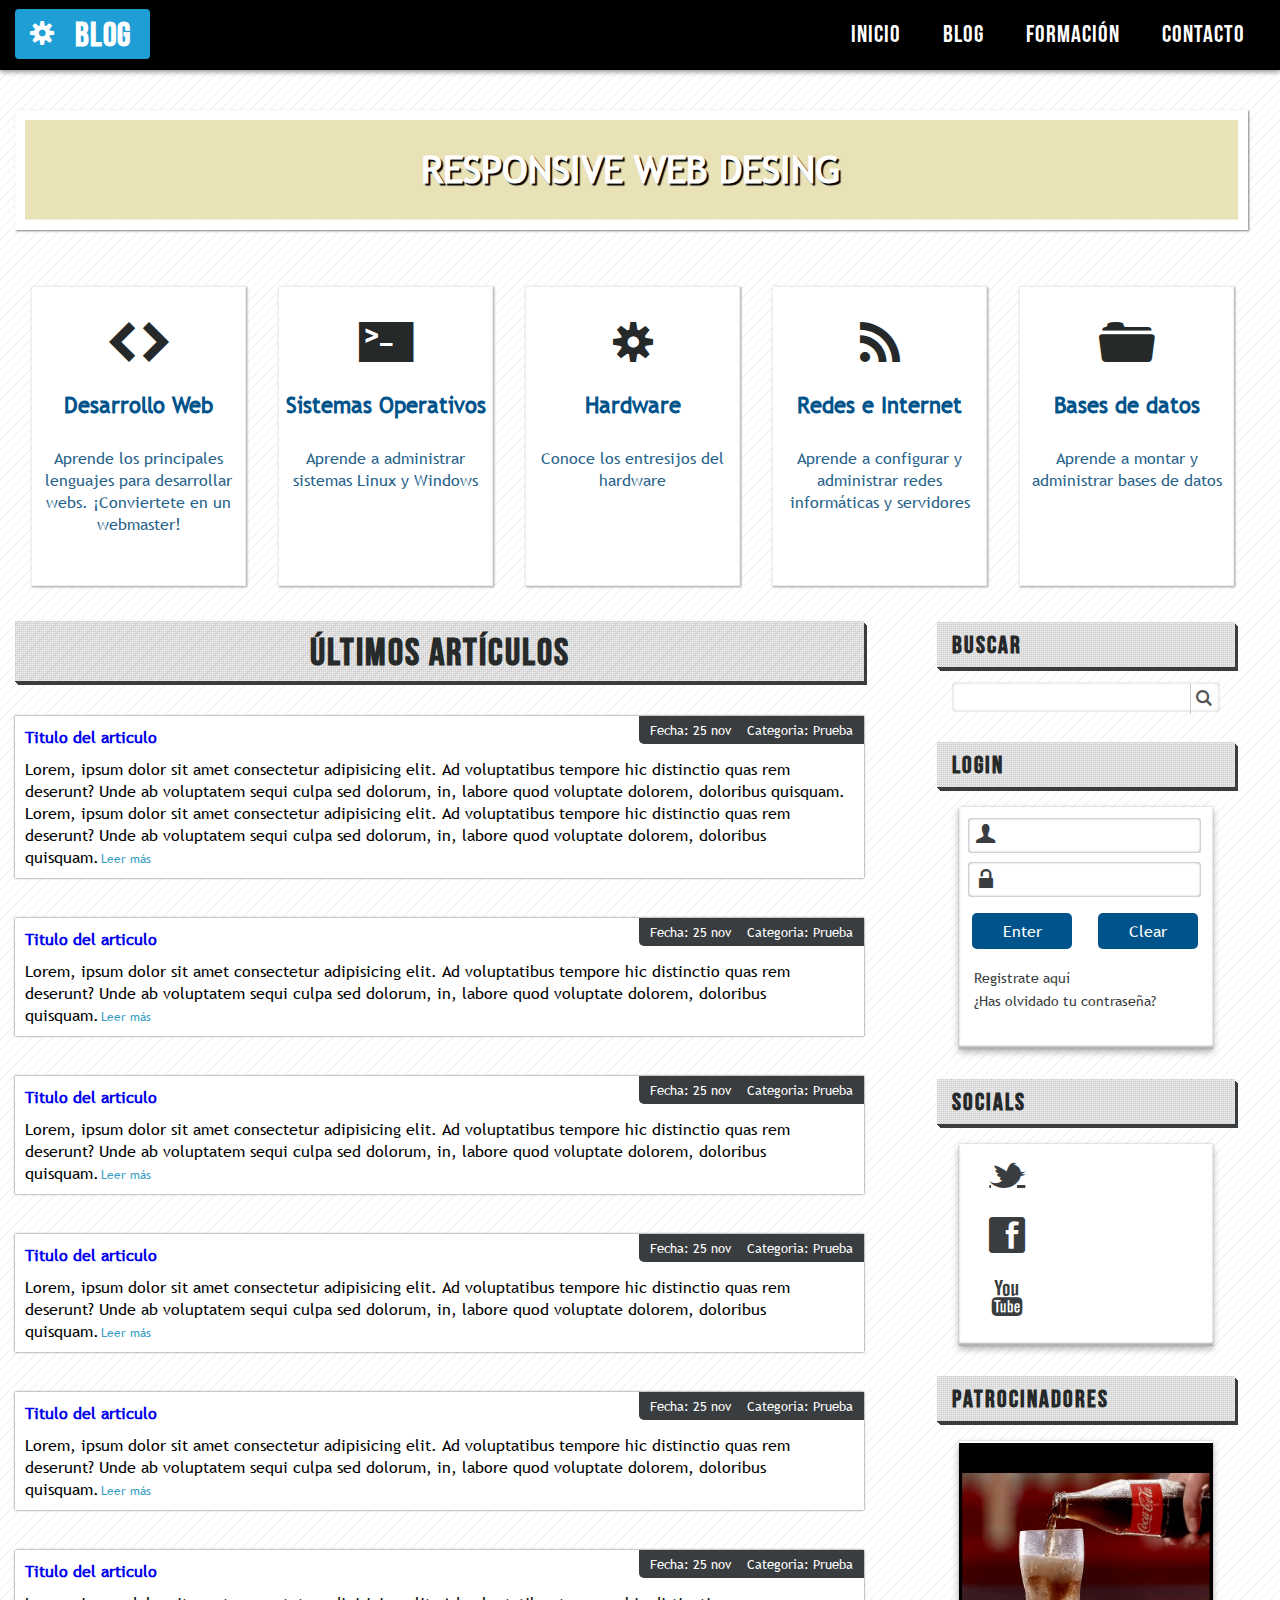
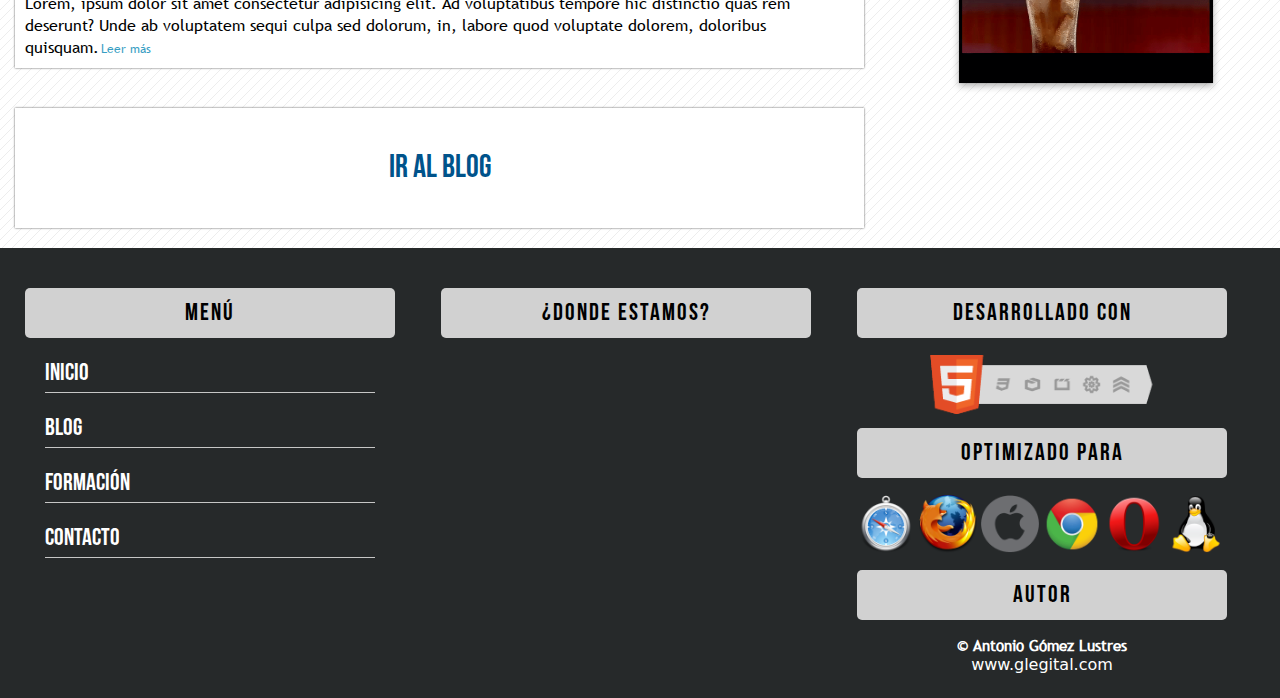
<file: index.html>
<!doctype html>

<html lang="es">

<head>
    <meta charset="utf-8">
    <meta name="viewport" content="width=device-width, initial-scale=1">
    <link rel="icon" type="favicon/x-icon" href="img/supertux.png">
    <link rel="stylesheet"  href="css/styles.css">
    <link rel="stylesheet"  href="css/responsive.css">
    <title>Blog</title>
</head>

<body>
    <!--Inicio de la cabecera-->


    <header id="header">
        <div class="wrap">

            <a href="#">
                <div id="buttonOne">
                    <span class="gear">S</span>
                    <h2 class="logo">BLOG</h2>
                </div>
            </a>

            <nav id="menu">
                <ul>

                    <li><a href="#">INICIO</a></li>
                    <li><a href="#">BLOG</a></li>
                    <li><a href="#">FORMACIÓN</a></li>
                    <li><a href="#">CONTACTO</a></li>

                </ul>
            </nav>
        </div>
    </header>
    <!--Final de la cabecera-->

    <!--Inicio del contenido principal-->
    <section class="wrap">
        <section id="info">
            <!--Inicio del Banner-->
            <div id="banner">
                <h1>RESPONSIVE WEB DESING</h1>
            </div>
            <!--Final del Banner-->

            <!--Inicio de Tarjetas -->
            <div id="cards">

                <div id="card">
                    <p class="icons">H</p>
                    <h2 class="category">Desarrollo Web</h2>
                    <p class="description">Aprende los principales lenguajes para desarrollar webs. ¡Conviertete en un
                        webmaster!</p>
                </div>

                <div id="card">
                    <p class="icons">_</p>
                    <h2 class="category">Sistemas Operativos</h2>
                    <p class="description">Aprende a administrar sistemas Linux y Windows</p>
                </div>

                <div id="card">
                    <p class="icons">S</p>
                    <h2 class="category">Hardware</h2>
                    <p class="description">Conoce los entresijos del hardware</p>
                </div>

                <div id="card">
                    <p class="icons">B</p>
                    <h2 class="category">Redes e Internet</h2>
                    <p class="description">Aprende a configurar y administrar redes informáticas y servidores</p>
                </div>

                <div id="card">
                    <p class="icons">F</p>
                    <h2 class="category">Bases de datos</h2>
                    <p class="description">Aprende a montar y administrar bases de datos</p>
                </div>

            </div>
            <!--Final de Tarjetas -->
    <div class="clearfix"></div>
            <!--Inicio de Sidebar -->
            <aside id="sidebar">

                <h3>BUSCAR</h3>

                <div id="search">
                    <form>
                        <input type="text">
                        <input type="button" value="L" class="icons">
                    </form>
                </div>

                <h3>LOGIN</h3>
                <div id="login" class="sidebar-box">

                    <form>
                        <label id="user" class="icons">U</label>
                        <input type="email">

                        <label id="password" class="icons">w</label>
                        <input type="password">

                        <input type="submit" value="Enter">
                        <input type="reset" value="Clear">
                        <a href="#" class="register">Registrate aquí</a>
                        <a href="#">¿Has olvidado tu contraseña?</a>
                    </form>
                </div>

                <h3>SOCIALS</h3>

                <div id="socials" class="sidebar-box">

                    <div class="twitter">
                        <a href="#" class="icons">t</a>
                    </div>

                    <div class="facebook">
                        <a href="#" class="icons">f</a>
                    </div>

                    <div class="youtube">
                        <a href="#" class="icons">y</a>
                    </div>

                </div>

                <h3>PATROCINADORES</h3>

                <div id="sponsor" class="sidebar-box">
                    <img src="img/coke.gif" alt="Sponsor">
                </div>
            </aside>
            <!--Final de Sidebar -->

            <!-- Inicio de sección articulos-->
            <section id="articles">

                <h2>ÚLTIMOS ARTÍCULOS</h2>
                <article>

                    <div class="data">
                        <span>Fecha: 25 nov</span>
                        <span>Categoria: Prueba</span>
                    </div>

                    <h4><a href="#">Titulo del articulo</a></h4>

                    <p>Lorem, ipsum dolor sit amet consectetur adipisicing elit. Ad voluptatibus tempore hic distinctio
                        quas rem deserunt? Unde ab voluptatem sequi culpa sed dolorum, in, labore quod voluptate
                        dolorem, doloribus quisquam. Lorem, ipsum dolor sit amet consectetur adipisicing elit. Ad voluptatibus tempore hic distinctio
                        quas rem deserunt? Unde ab voluptatem sequi culpa sed dolorum, in, labore quod voluptate
                        dolorem, doloribus quisquam.<a href="#" class="read">Leer más</a></p>

                </article>


                <article>

                    <div class="data">
                        <span>Fecha: 25 nov</span>
                        <span>Categoria: Prueba</span>
                    </div>

                    <h4><a href="#">Titulo del articulo</a></h4>

                    <p>Lorem, ipsum dolor sit amet consectetur adipisicing elit. Ad voluptatibus tempore hic distinctio
                        quas rem deserunt? Unde ab voluptatem sequi culpa sed dolorum, in, labore quod voluptate
                        dolorem, doloribus quisquam.<a href="#" class="read">Leer más</a></p>

                </article>


                <article>

                    <div class="data">
                        <span>Fecha: 25 nov</span>
                        <span>Categoria: Prueba</span>
                    </div>

                    <h4><a href="#">Titulo del articulo</a></h4>

                    <p>Lorem, ipsum dolor sit amet consectetur adipisicing elit. Ad voluptatibus tempore hic distinctio
                        quas rem deserunt? Unde ab voluptatem sequi culpa sed dolorum, in, labore quod voluptate
                        dolorem, doloribus quisquam.<a href="#" class="read">Leer más</a></p>

                </article>


                <article>

                    <div class="data">
                        <span>Fecha: 25 nov</span>
                        <span>Categoria: Prueba</span>
                    </div>

                    <h4><a href="#">Titulo del articulo</a></h4>

                    <p>Lorem, ipsum dolor sit amet consectetur adipisicing elit. Ad voluptatibus tempore hic distinctio
                        quas rem deserunt? Unde ab voluptatem sequi culpa sed dolorum, in, labore quod voluptate
                        dolorem, doloribus quisquam.<a href="#" class="read">Leer más</a></p>

                </article>


                <article>

                    <div class="data">
                        <span>Fecha: 25 nov</span>
                        <span>Categoria: Prueba</span>
                    </div>

                    <h4><a href="#">Titulo del articulo</a></h4>

                    <p>Lorem, ipsum dolor sit amet consectetur adipisicing elit. Ad voluptatibus tempore hic distinctio
                        quas rem deserunt? Unde ab voluptatem sequi culpa sed dolorum, in, labore quod voluptate
                        dolorem, doloribus quisquam.<a href="#" class="read">Leer más</a></p>

                </article>

                <article>

                    <div class="data">
                        <span>Fecha: 25 nov</span>
                        <span>Categoria: Prueba</span>
                    </div>

                    <h4><a href="#">Titulo del articulo</a></h4>

                    <p>Lorem, ipsum dolor sit amet consectetur adipisicing elit. Ad voluptatibus tempore hic distinctio
                        quas rem deserunt? Unde ab voluptatem sequi culpa sed dolorum, in, labore quod voluptate
                        dolorem, doloribus quisquam.<a class="read" href="#">Leer más</a></p>

                </article>

                <article id="blog">
                    <a href="#">Ir al blog</a>
                </article>
            </section>
            <!--Final de los articulos-->
        </section>
    </section>

            <!--Inicio del footer-->
<div class="clearfix"></div>
    <footer id="footer">
        <div class="wrap">
            <div id="menu_footer">
                <ul>
                    <h5>MENÚ</h5>
                    <li>
                        <a href="#">INICIO</a>
                    </li>
                    <li>
                        <a href="#">BLOG</a>
                    </li>
                    <li>
                        <a href="#">FORMACIÓN</a>
                    </li>
                    <li>
                        <a href="#">CONTACTO</a>
                    </li>
                </ul>
            </div>

        <div id="map">
            <h5>¿DONDE ESTAMOS?</h5>
            <iframe src="https://www.google.com/maps/embed?pb=!1m18!1m12!1m3!1d511.1280130266056!2d139.70020983299978!3d35.65954300990076!2m3!1f0!2f0!3f0!3m2!1i1024!2i768!4f13.1!3m3!1m2!1s0x60188b93f6e18575%3A0x3fd1a72e904eb5fd!2sMag&#39;s%20Park%20Rooftop%20Shibuya%20Crossing!5e1!3m2!1ses!2ses!4v1665155878753!5m2!1ses!2ses" width="600" height="450" style="border:0;" allowfullscreen="" loading="lazy" referrerpolicy="no-referrer-when-downgrade"></iframe>
        </div>

        
        <div id="info">
            <h5>DESARROLLADO CON</h5>
            <p>
                <img id="img_develop" src="img/html5-badge-h-css3-graphics-multimedia-performance-semantics.png">
            </p>
            

            <h5>OPTIMIZADO PARA</h5>
            <p id="browsers">
                <a>
                    <img src="img/safari.png" alt="Safari" title="Safari">
                </a>
                <a>
                    <img src="img/firefox-icon.png" alt="Firefox" title="Firefox">
                </a>
                <a>
                    <img src="img/ios.png" alt="ios" title="ios">
                </a>
                <a>
                    <img src="img/chrome.png" alt="Chrome" title="Chrome">
                </a>
                <a>
                    <img src="img/Opera_256x256.png" alt="Opera" title="Opera">
                </a>
                <a>
                    <img src="img/supertux.png" alt="Linux" title="Linux">
                </a>
            </p>
            <h5 class="author">AUTOR</h5>
            <div class="author">
                <p>&copy; Antonio Gómez Lustres</p>
            <a href="glegital.com">www.glegital.com</a>
            </div>
            
        </div>



    </footer>
</body>

</html>
</file>
<file: css/styles.css>
/* -------------------------- FUENTES -------------------------- */

@font-face {
    font-family: "trebuchet";
    src: url(../fonts/TrebuchetMS.ttf);
    font-weight: normal;
    font-size: normal;
}

@font-face {
    font-family: "bebasneue";
    src: url(../fonts/BebasNeue.otf);
    font-weight: normal;
    font-size: normal;
}


@font-face {
    font-family: "icons";
    src: url(../fonts/websymbols-regular-webfont.eot),
    url(../fonts/websymbols-regular-webfont.svg) format("svg"),
    url(../fonts/websymbols-regular-webfont.woff) format("woff"),
    url(../fonts/websymbols-regular-webfont.ttf) format("truetype");
    font-weight: normal;
    font-size: normal;
}

/* -------------------------- ESTILOS GENERALES -------------------------- */
*{
    margin: 0px;
    padding: 0px;
}

body{
    background-image: url(../img/pattern.png);
}

.gear {
    font-family: "icons";
    color: white;
}

.icons{
    font-family: "icons";
}

.wrap{
    width: 1250px;
    margin: 0px auto;
}

input{
    all: unset;
}

.clearfix{
    float: none;
    clear: both;
}
/* -------------------------- CABECERA -------------------------- */

#header{
    width: 100%;
    height: 70px;
    background-color: black;
    font-family: "bebasneue";
    color: white;
    box-shadow: 0px 2px 5px #939393;
}

#buttonOne{
    float: left;
    background-color: rgb(30, 158, 213);
    width: 135px;
    height: 50px;
    margin-top: 9px;
    border-radius: 4px;
    padding: 5px;
    box-sizing: border-box;
    text-align: center;
    transition: all 500ms;
}

#buttonOne:hover{
    width: 145px;
}


#buttonOne .gear{
    display: block;
    float: left;
    font-size: 24px;
    margin-left: 10px;
    margin-top: 4px;
    box-sizing: border-box;
}

#buttonOne:hover .gear{
animation-name: rotate-gear;
animation-duration: 2s;
animation-iteration-count: infinite;
animation-timing-function: ease-in-out;
}

@keyframes rotate-gear{
    0% {
        transform: rotateZ(0deg);
    }
    
    50%{
        transform: rotateZ(160deg);
    }

    100%{
        transform: rotateZ(0deg);
    }
}

#buttonOne:hover{
    box-shadow: 0px 0px 12px #379ec3, 0px 0px 8px #fcfeff inset;
    animation-name: background-change;
    animation-duration: 2s;
    animation-iteration-count: infinite;
    animation-timing-function: ease-in-out;
}

@keyframes background-change {
    0% {
        background-color: rgb(30, 207, 213);
    }
    
    50%{
        background-color: #1e9ed5;
    }

    100%{
        background-color: rgb(26, 216, 222);
    }
}

.logo {
    color: white;
    float: right;
    letter-spacing: 1px;
    font-size: 34px;
    margin-top: 1px;
    margin-right: 14px;
}

#buttonOne:hover .logo{
    animation: logoGiggle 1000ms infinite;
}

@keyframes logoGiggle {
    0%{
        transform: translateX(0%);
    }

    50%{
        transform: translateX(5%);
    }

    100%{
        transform: translateX(0%);
    }
}


#menu {
    display: block;
    float: right;
    background: transparent;
}

#menu ul li {
    height: 70px;
    display: inline-block;
    margin: 0px 20px 0px 20px;
    line-height: 70px;
    text-align: center;
}

#menu ul li a{
    display: block;
    text-decoration: none;
    font-weight: 100;
    font-size: 24px;
    color: white;
    letter-spacing: 1px;
    transition: all 200ms;
}

#menu ul li a:hover{
    color: rgb(30, 158, 213);
    transform: scale(1.2,1.2);
    cursor: pointer;
}

/* -------------------------- BANNER -------------------------- */

#banner{
    display: block;
    overflow: hidden;
    width: 97%;
    height: 100px;
    border: 10px solid #ffffff;
    box-shadow: 1px 1px 2px gray;
    margin-top: 40px;
    background-image: url(../img/new-banner.png);
    background-position-x: center;
    background-position-y: 100px;
    animation: scrollBackground 2s ease-out;
    animation-fill-mode: forwards;
}

@keyframes scrollBackground {
    0% {
        background-position-y: 100px;
        filter: blur(0px);
    }

    25%{
        filter: blur(2px);
    }

    50%{
        filter: blur(4px);
    }

    75%{
        filter:blur(2px);
    }

    100% {
        background-position-y: 1770px;
        filter: blur(0px);
    }
}

#banner h1 {
    font-family: "trebuchet";
    color: white;
    text-align: center;
    line-height: 100px;
    font-size: 38px;
    text-shadow: 2px 2px 1px black;
    animation: scrollTitle 2s ease-out;
    animation-fill-mode: forwards;
    transition-timing-function: ease-in-out;
    transition: all 400ms;
}

#banner:hover h1{
    font-size: 40px;
    box-shadow: 0px 0px 10px white inset;

}

@keyframes scrollTitle {
    0%{
        transform: translateY(-180%);
    }

    100%{
        transform: translateY(0%);
    }
}



/* -------------------------- CARDS -------------------------- */

#cards{
    width: 100%;
    margin: 40px auto;
    font-family: "trebuchet";
}

#card{
    display: block;
    float: left;
    width: 215px;
    height: 300px;
    border: 1px solid #eee;
    margin: 16px;
    padding: 5px;
    background-color: white;
    box-shadow: 1px 1px 2px rgb(187, 187, 187), 1px 1px 2px rgb(187, 187, 187);
    box-sizing: border-box;
    transition: all 300ms;
}

#card:hover{
    background-color: #0c3148;
    border: none;
    color: white;
    animation: innerGlow 2s infinite ease;
    animation-fill-mode: forwards;
}

@keyframes innerGlow {
    0%{
        box-shadow: 0px 0px 10px white inset, 0px 0px 5px white inset, 1px 1px 2px rgb(187, 187, 187);
        border-radius: 5px;
    }

    50%{
        box-shadow: 0px 0px 20px white inset, 0px 0px 10px white inset, 1px 1px 2px rgb(187, 187, 187);
        border-radius: 5px;
    }

    100%{
        box-shadow: 0px 0px 10px white inset, 0px 0px 5px white inset, 1px 1px 2px rgb(187, 187, 187);
        border-radius: 5px;    
    }
}

#card:hover .icons{
    color: white;
}

#card:hover .category{
    color: white;
}

#card:hover .description{
    color: white;
}

#card .icons{
    width: 100%;
    height: 100px;
    display: block;
    text-align: center;
    line-height: 100px;
    font-size: 40px;
    color: #26292a;
}

#card:hover .icons{
    animation: iconMovement 2s infinite ease; /*step-end hace que vaya de paso a paso sin recorrido*/
    animation-fill-mode: forwards;
}

@keyframes iconMovement {
    0%{
        transform: translateY(0%);
    }

    50%{
        transform: translateY(10%);
    }

    100%{
        transform: translateY(0%);
    }
}

#card .category{
    display: block;
    width: 100%;
    height: 50px;
    margin-bottom: 5px;
    font-size: 22px;
    text-align: center;
    color: #00538b;
}


#card .description{
    width: 100%;
    height: 60px;
    text-align: center;
    color: #28638b;
}

/* -------------------------- SIDEBAR -------------------------- */

#sidebar{
    width: 298px;
    min-height: 700px;
    font-family: "trebuchet";
    float: right;
    margin: 20px;
    margin-right: 30px;
}

#sidebar h3{
    display: block;
    width: auto;
    height: 45px;
    box-shadow: 0px 1px 0px #393d3f, 1px 2px 0px #393d3f, 2px 3px 0px #393d3f, 3px 4px 0px #393d3f;
    font-size: 24px;
    font-family: "bebasneue";
    letter-spacing: 2px;
    margin-top: 30px;
    margin-bottom: 15px;
    padding-left: 15px;
    background: url(../img/pxgray.png), white;
    color: #26292a;
    line-height: 48px;
}

#sidebar h3:first-child{
    margin-top: 0px;
}

/* -------------------------- SEARCH SIDEBAR -------------------------- */

#search {
    width: 90%;
    height: 30px;
    margin:10px auto;
    background-color: white;
    box-shadow: 0px 0px 4px #ccc inset;
    border-radius: 4px;
}

#sidebar input[type="text"]{
    width: 85%;
    height: 30px;
    border: none;
    padding-left: 5px;
    border-radius: 5px;
    background-color: transparent;
    color: #ccc;
    line-height: 25px;
    transition: all 300ms;
}

#sidebar input[type="text"]:focus{
    outline: none;
    color: #393d3f;
}

#search input[type="button"],
#search input[type="submit"]{
height: 30px;
cursor: pointer;
font-size: 16px;
background-color: transparent;
outline: none;
padding-left: 5px;
border-left: 1px solid #ccc;
color: #555;
box-shadow: none;
transition: all 300ms;
}

#search input[type="button"]:hover,
#search input[type="submit"]:hover{
font-size: 20px;
color: #28638b;
}

/* -------------------------- BOX CONTAINERS SIDEBAR -------------------------- */

.sidebar-box{
    width: 85%;
    height: 240px;
    margin: 0px auto;
    margin-top: 20px;
    padding-top: 2px;
    background-color: white;
    box-shadow: 0px 0px 1px rgba(0,0,0,0.3), 0px 3px 7px rgba(0,0,0,0.3), 0px 1px 0px white inset, 0px -3px 2px rgba(0,0,0,0.3) inset;
}

/*SOCIALS SIDEBAR*/

#login input[type="email"],
#login input[type="password"]{
    display: block;
    width: 74%;
    height: 35px;
    border-radius: 4px;
    box-shadow: 0px 0px 3px gray inset;
    margin: 0px auto;
    margin-top: 9px;
    margin-left: 9px;
    padding-left: 45px;
    color: #ccc;
}

#login input[type="email"]:focus,
#login input[type="password"]:focus{
color: #393d3f;
}

#login #user, #password {
    position: absolute;
    margin: 5px;
    margin-left: 17px;
    font-size: 18px;
    color: #393d3f;
}

#login #password{
    font-size: 24px;
    margin-top: 13px;
    margin-left: 20px;
}

#login input[type="button"],
#login input[type="submit"],
#login input[type="reset"],
#search button{
    display: block;
    float: left;
    cursor: pointer;
    width: 100px;
    height: 36px;
    color: white;
    background: #00538b;
    text-align: center;
    margin: 13px;
    margin-top: 16px;
    margin-bottom: 20px;
    border-radius: 5px;
    transition: all 4000ms;
}


#login input[type="button"]:hover,
#login input[type="submit"]:hover,
#login input[type="reset"]:hover,
#search button:hover{
background: linear-gradient(to bottom, #379ec3 0%, #00538b 100%);
transition: all 4000ms;
}


#login a{
    float: left;
    margin: 0px auto;
    margin-left: 15px;
    text-decoration: none;
    color: #393d3f;
    font-size: 14px;
    transition: all 500ms;
}

#login .register {
margin-bottom: 5px;
}

#login a:hover{
    text-decoration: underline;
    color: #28638b;
    transition: all 200ms;
}

/* -------------------------- SOCIALS SIDEBAR -------------------------- */

#socials{
    height: 200px;
}

#socials a{
    display: block;
    color: #393d3f;
    font-size: 36px;
    margin-left: 30px;
    margin-bottom: 20px;
    margin-top: 5px;
}

/* -------------------------- SPONSORS -------------------------- */

#sponsor img{
    width: 100%;
    height: 100%;
}

/* -------------------------- ARTICULOS -------------------------- */

#articles{
    float: left;
    width: 849px;
    height: auto;
    display: block;
    margin-top: 30px;
}

#articles h2{
    float: left;
    display: block;
    width: 100%;
    height: 60px;
    margin-top: -11px;
    margin-bottom: 15px;
    background: url(../img/pxgray.png);
    box-shadow: 0px 1px 0px #393d3f, 1px 2px 0px #393d3f, 2px 3px 0px #393d3f, 3px 4px 0px #393d3f;
    text-align: center;
    line-height: 66px;
    font-family: "bebasneue";
    font-size: 38px;
    letter-spacing: 2px;
    color: #272a2b;
}

#articles article{
    float: left;
    width: 100%;
    height: auto;
    display: block;
    margin: 20px auto;
    box-sizing: border-box;
    background-color: white;
    border: #eee;
    box-shadow: 0px 0px 2px #555;
}

#articles h4{
    display: block;
    font-family: "trebuchet";
    font-size: 16px;
    margin: 10px;
    color: #28638b;
}

#articles h4 a{
    text-decoration: none;
}

#articles h4 a:hover{
    text-decoration: underline;
    color: #379ec3;
}

#articles p{
    font-family: "trebuchet";
    margin: 10px;
    text-justify:newspaper;
}

#articles .read{

    margin-left: 2px;
    font-size: 12px;
    color: #379ec3;
    text-decoration: none;

}

#articles .read:hover{
    color:#00538b;
    text-decoration: underline;
}

#articles .data{
    float: right;
    display: block;
    width: auto;
    height: auto;
    margin: 0px auto;
    background-color: #393d3f;
    color: white;
    padding: 5px;
    border-radius: 0px 0px 0px 5px;
    font-family: "trebuchet";
    font-size: 13px;
}

#articles .data span{
padding: 6px;
}

/* -------------------------- BLOG BUTTON -------------------------- */

#articles #blog {
    width: 100%;
    height: 120px;
    transition: all 300ms;
}

#articles #blog:hover {
    background-color: #00538b;
    border-radius: 5px;
    animation: innerBlogGlow 2s infinite ease;
    animation-fill-mode: forwards;
}

@keyframes innerBlogGlow {
    0%{
        box-shadow: 0px 0px 10px white inset, 0px 0px 5px white inset, 0px 0px 2px white inset;
    }

    50%{
        box-shadow: 0px 0px 20px white inset, 0px 0px 10px white inset, 0px 0px 4px white inset;
    }

    100%{
        box-shadow: 0px 0px 10px white inset, 0px 0px 5px white inset, 0px 0px 2px white inset;
    }
}


#articles #blog a{
    display: block;
    text-decoration: none;
    font-family: "bebasneue";
    font-size: 32px;
    text-align: center;
    line-height: 120px;
    color: #00538b;
    transition: all 300ms;
}

#articles #blog:hover a{
    animation: blogMovement 2s infinite ease;
    animation-fill-mode: forwards;
    font-size: 40px;
}

@keyframes blogMovement {
    0%{
        transform: translateY(0%);
        color: white;
        
    }

    50%{
        transform: translateY(-10%);
        color: white;
    }

    100%{
        transform: translateY(0%);
        color: white;
    }
}
/* -------------------------- FOOTER -------------------------- */

#footer{
    width: 100%;
    height: 450px;
    background-color: #26292a;
}

/*Con este estilo en concreto, elijo los primeros div que estan justo despues de la clase .wrap*/
#footer .wrap > div{
    float: left;
    width: 370px;
    margin: 0px auto;
    margin-right: 36px;
    margin-left: 10px;
    margin-top: 40px;
}

#footer h5{
    display: block;
    width: 100%;
    height: 50px;
    background-color: rgb(209, 209, 209);
    font-family: "bebasneue";
    font-size: 24px;
    font-weight: lighter;
    letter-spacing: 2px;
    text-align: center;
    border-radius: 5px;
    line-height: 50px;
    
}

#footer #menu_footer ul li{
    margin: 20px;
    border-bottom: 1px solid rgb(198, 198, 198);
    padding-bottom: 5px;
    list-style: none;
}

#footer #menu_footer ul li a{
    font-family: "bebasneue";
    font-size: 24px;
    text-decoration: none;
    color: white;
    transition: all 300ms;
}

#footer #menu_footer ul li a:hover{
    text-decoration: underline;
    color: #379ec3 ;
}

#footer #info #img_develop{
    margin-top: 17px;
    margin-bottom: 10px;
    margin-left: 73px;
    width: 65%;
}

#footer iframe { 
    width: 100%;
    height: 300px;
    border-radius: 5px;
    margin-top: 10px;
}

#footer #browsers a img{
    margin-top: 17px;
    margin-bottom: 13px;
    width: 58px;
}

.author{
    text-align: center;
}

.author p{
    margin-top: 15px;
    font-family: "trebuchet";
    font-size: 15px;
    font-weight: bolder;
    color: white;
}

.author a{
    text-decoration: none;
    color: white;
    font-family: system-ui, -apple-system, BlinkMacSystemFont, 'Segoe UI', Roboto, Oxygen, Ubuntu, Cantarell, 'Open Sans', 'Helvetica Neue', sans-serif;
    font-weight: lighter;
    transition: all 300ms;
}

.author a:hover{
color: #379ec3;
}
</file>
<file: css/responsive.css>
@media (max-width:1250px) {

    .wrap {
        width: 90%;
    }

    #card {
        width: 17%;
        margin: 1.5%;
    }

    #articles {
        width: 65%;
    }

    #sidebar {
        margin-right: 1%;
    }

    #footer {
        min-height: 550px;
        height: auto;
    }

    #footer .wrap>div {
        width: 29%;
        margin-right: 3%;
        margin-left: 1%;
    }

    #footer #info #img_develop {
        width: 80%;
        margin-left: 15%;
    }

    #footer #browsers a img {
        width: 14%;
        margin: 10% auto;
    }

    #login input[type="reset"] {
        display: none;
    }

    #login input[type="submit"] {
        float: none;
        width: 50%;
        margin: 10% auto;
    }
}


@media (max-width:1105px) {
    #articles {
        width: 60%;
    }

    #banner h1 {
        font-size: 24px;
    }

    #banner:hover h1 {
        font-size: 26px;
    }
}


@media (max-width:906px) {
    #sidebar {
        width: 30%;
    }

    #login input[type="email"],
    #login input[type="password"]{
        width: 66%;
    }

    #sidebar input[type="text"]{
        width: 78%;
    }
}

@media (max-width:812px){

    #card {
        height: auto;
    }

    #card .category{
        font-size: 16px;
    }

    #card .description{
        display: none;
    }

    #footer h5{
        font-size: 20px;
    }

    #login input[type="email"],
    #login input[type="password"]{
        width: 60%;
    }
}

@media (max-width:680px){
    #banner h1 {
        font-size: 20px;
    }

    #sidebar h3{
        font-size: 20px;
    }
}

/*Resposive para pantallas pequeñas/moviles*/

@media (max-width:641px){
    #header{
        padding-top:10px;
        height: 340px;
    }

    #buttonOne{
        margin: auto;
        float: none;
    }

    #menu{
        float: none;
        width: 100%;
    }

    #menu ul li{
        width: 100%;
        margin: 0px;
    }

    #card .category {
        font-size: 10px;
    }

    #card .icons{
        font-size: 30px;
    }

    #sidebar{
        width: 90%;
        float: none;
        margin: auto;
        margin-top: 5%;
    }

    #login input[type="email"],
    #login input[type="password"]{
        width: 75%;
    }

    #sidebar input[type="text"]{
        width: 85%;
    }

    #login input[type="submit"] {
        margin: 5% auto;
    }

    #login .register{
        margin-bottom: 10px;
    }

    #login a{
        display: block;
        float: none;
        width: 100%;
        margin: auto;
        text-align: center;
        margin-left: unset;
        margin-top: -4px;
    }

    .sidebar-box{
        height: auto;
        padding-bottom: 20px;
    }

    #articles{
        width: 90%;
        float: none;
        margin: auto;
        margin-top: 35px;
    }

    #articles .data{
        width: 100%;
        border-radius: unset;
        padding: 0px;
        padding-top: 10px;
        padding-bottom: 5px;
        margin-bottom: 10px;
        font-size: 18px;
    }

    #articles .data span{
        margin-left: 5px;
        margin-right: -5px;
    }

    #articles h4 a{
        font-size: 20px;
    }

    #footer {
        padding-top: 10px;
        min-height: 1087px;
        height: auto;
    }

    #footer h5{
        padding-top: 10px;
        height: 33px;
        line-height: 29px;
    }

    #footer .wrap > div{
        width: 70%;
        margin: auto;
        float: none;
    }
}
</file>
